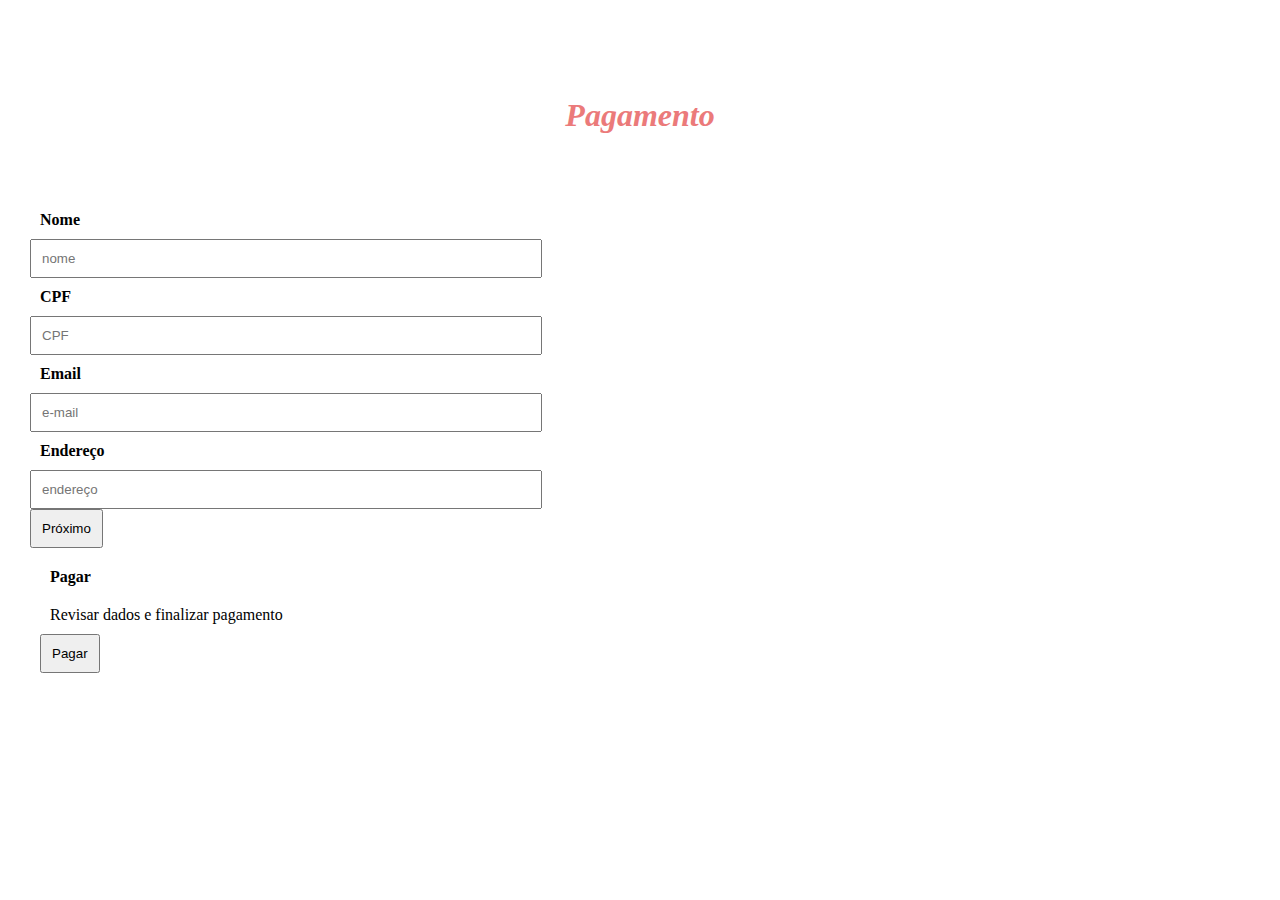
<file: pagamento.html>
<!DOCTYPE html>
<html lang="pt-br">
<head>
    <meta charset="UTF-8">
    <meta name="viewport" content="width=device-width, initial-scale=1.0">
    <title>Pagamento</title>
    <title>Formas de Pagamento</title>
    <link rel="stylesheet" href="pagamento.css">

    
</head>
<body>
    <header>

<section>
   <h1><em> <title class="pag" >Pagamento</title></em></h1>
</section>

<h4 for="nome">Nome</h4>

<input class="ab" type="text" placeholder="nome">

<h4 for="CPF">CPF</h4>

<input class="cd" type="text" placeholder="CPF">

<h4 for="email">Email</h4>

<input class="ef" type="text" placeholder="e-mail">

<h4 for="Endereço">Endereço</h4>

<input class="gh" type="text" placeholder="endereço">

<button onclick="nextBlock('produtoBlock',
33.33)">Próximo</button>

<div id="pagarBlock" class="block">
    <h4>Pagar</h4>
    <p>Revisar dados e finalizar pagamento</p>
    <button onclick="submitPayment()">Pagar</button>
    </div>

</div>
<script>
function nextBlock(nextBlockId, progress) {
const currentBlock = document.querySelector('.block.active');
const inputs = currentBlock.querySelectorAll('input, select');
let isValid = true;
inputs.forEach(input => {
if (!input.value) {
isValid = false;
input.style.borderColor = 'red';
} else {
input.style.borderColor = '';
}
});
if (isValid) {
currentBlock.classList.remove('active');

document.getElementById(nextBlockId).classList.add('active');

updateProgressBar(progress);
}
}
function updateProgressBar(progress) {
document.getElementById('progressBar').style.width = progress +
'%';
}
function submitPayment() {
updateProgressBar(100);

alert('Pagamento realizado com sucesso!');
}
document.addEventListener('DOMContentLoaded', () => {
const cartItemsContainer = document.getElementById('cart-items');
const pagar = JSON.parse(localStorage.getItem('pagar')) || [];
if (pagar.length === 0) {
cartItemsContainer.innerText = 'O carrinho está vazio.';
} else {
pagar.forEach(produto => {
const itemElemento = document.createElement('div');
itemElemento.className = 'cart-item';
itemElemento.innerText = `${produto.name} -

$${produto.price}`;

cartItemsContainer.appendChild(itemElemento);
});
}
});
</script>






    </header>
</body>
</html>
</file>
<file: pagamento.css>
*{margin: 0%;
padding: 10px;}

.pag{
  justify-content: center;
  display: flex;
  color: rgb(235, 122, 122);
  background-image: -moz-repeating-linear-gradient(pink, white);

}
 .dados{
  justify-content: left;
  display: flex;
 }
 .ab{
  justify-content: left;
  display: flex;
  width: 40%;
  height: 50%;
}
.cd{
  justify-content: left;
  display: flex;
  width: 40%;
  height: 50%;
}
.ef{
  justify-content: left;
  display: flex;
  width: 40%;
  height: 50%;
  
}
.gh{
  justify-content: left;
  display: flex;
  width: 40%;
  height: 50%;
}
</file>
